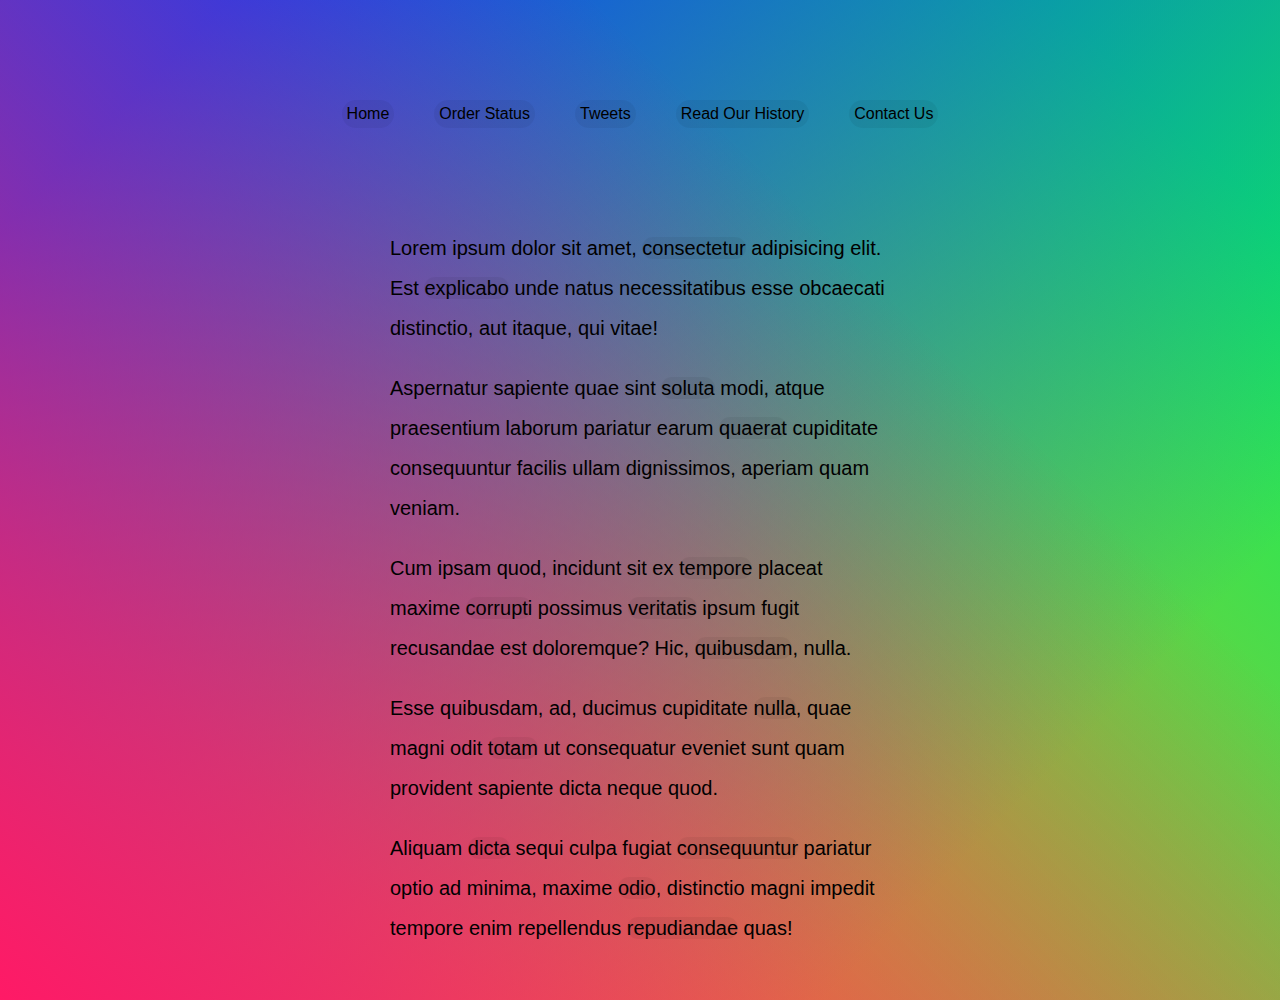
<file: index.html>
<!DOCTYPE html>
<html lang="en">
    <head>
        <meta charset="UTF-8" />
        <title>👀👀👀Follow Along Nav</title>
        <link rel="stylesheet" href="style.css" />
    </head>
    <body>
        <nav>
            <ul class="menu">
                <li><a href="">Home</a></li>
                <li><a href="">Order Status</a></li>
                <li><a href="">Tweets</a></li>
                <li><a href="">Read Our History</a></li>
                <li><a href="">Contact Us</a></li>
            </ul>
        </nav>

        <div class="wrapper">
            <p>
                Lorem ipsum dolor sit amet,
                <a href="">consectetur</a> adipisicing elit. Est
                <a href="">explicabo</a> unde natus necessitatibus esse
                obcaecati distinctio, aut itaque, qui vitae!
            </p>
            <p>
                Aspernatur sapiente quae sint <a href="">soluta</a> modi, atque
                praesentium laborum pariatur earum
                <a href="">quaerat</a> cupiditate consequuntur facilis ullam
                dignissimos, aperiam quam veniam.
            </p>
            <p>
                Cum ipsam quod, incidunt sit ex <a href="">tempore</a> placeat
                maxime <a href="">corrupti</a> possimus
                <a href="">veritatis</a> ipsum fugit recusandae est doloremque?
                Hic, <a href="">quibusdam</a>, nulla.
            </p>
            <p>
                Esse quibusdam, ad, ducimus cupiditate <a href="">nulla</a>,
                quae magni odit <a href="">totam</a> ut consequatur eveniet sunt
                quam provident sapiente dicta neque quod.
            </p>
            <p>
                Aliquam <a href="">dicta</a> sequi culpa fugiat
                <a href="">consequuntur</a> pariatur optio ad minima, maxime
                <a href="">odio</a>, distinctio magni impedit tempore enim
                repellendus <a href="">repudiandae</a> quas!
            </p>
        </div>

        <script>
            const triggers = document.querySelectorAll("a");
            const highlight = document.createElement("span");
            highlight.classList.add("highlight");
            document.body.appendChild(highlight);

            function highlightLink() {
                const linkCords = this.getBoundingClientRect();

                const cords = {
                    width: linkCords.width,
                    height: linkCords.height,
                    top: linkCords.top + window.scrollY,
                    left: linkCords.left + window.scrollX,
                };

                highlight.style.width = `${cords.width}px`;
                highlight.style.height = `${cords.height}px`;
                highlight.style.transform = `translate(${cords.left}px,${cords.top}px)`;
            }
            triggers.forEach((a) =>
                a.addEventListener("mouseenter", highlightLink)
            );
        </script>
    </body>
</html>
</file>
<file: style.css>
html {
    box-sizing: border-box;
}

*,
*:before,
*:after {
    box-sizing: inherit;
}

body {
    min-height: 100vh;
    margin: 0; /* Important! */
    font-family: sans-serif;
    background: linear-gradient(
            45deg,
            hsla(340, 100%, 55%, 1) 0%,
            hsla(340, 100%, 55%, 0) 70%
        ),
        linear-gradient(
            135deg,
            hsla(225, 95%, 50%, 1) 10%,
            hsla(225, 95%, 50%, 0) 80%
        ),
        linear-gradient(
            225deg,
            hsla(140, 90%, 50%, 1) 10%,
            hsla(140, 90%, 50%, 0) 80%
        ),
        linear-gradient(
            315deg,
            hsla(35, 95%, 55%, 1) 100%,
            hsla(35, 95%, 55%, 0) 70%
        );
}

.wrapper {
    margin: 0 auto;
    max-width: 500px;
    font-size: 20px;
    line-height: 2;
    position: relative;
}

a {
    text-decoration: none;
    color: black;
    background: rgba(0, 0, 0, 0.05);
    border-radius: 20px;
}

.highlight {
    transition: all 0.2s;
    border-bottom: 2px solid white;
    position: absolute;
    top: 0;
    background: white;
    left: 0;
    z-index: -1;
    border-radius: 20px;
    display: block;
    box-shadow: 0 0 10px rgba(0, 0, 0, 0.2);
}

.menu {
    padding: 0;
    display: flex;
    list-style: none;
    justify-content: center;
    margin: 100px 0;
}

.menu a {
    display: inline-block;
    padding: 5px;
    margin: 0 20px;
    color: black;
}
</file>
